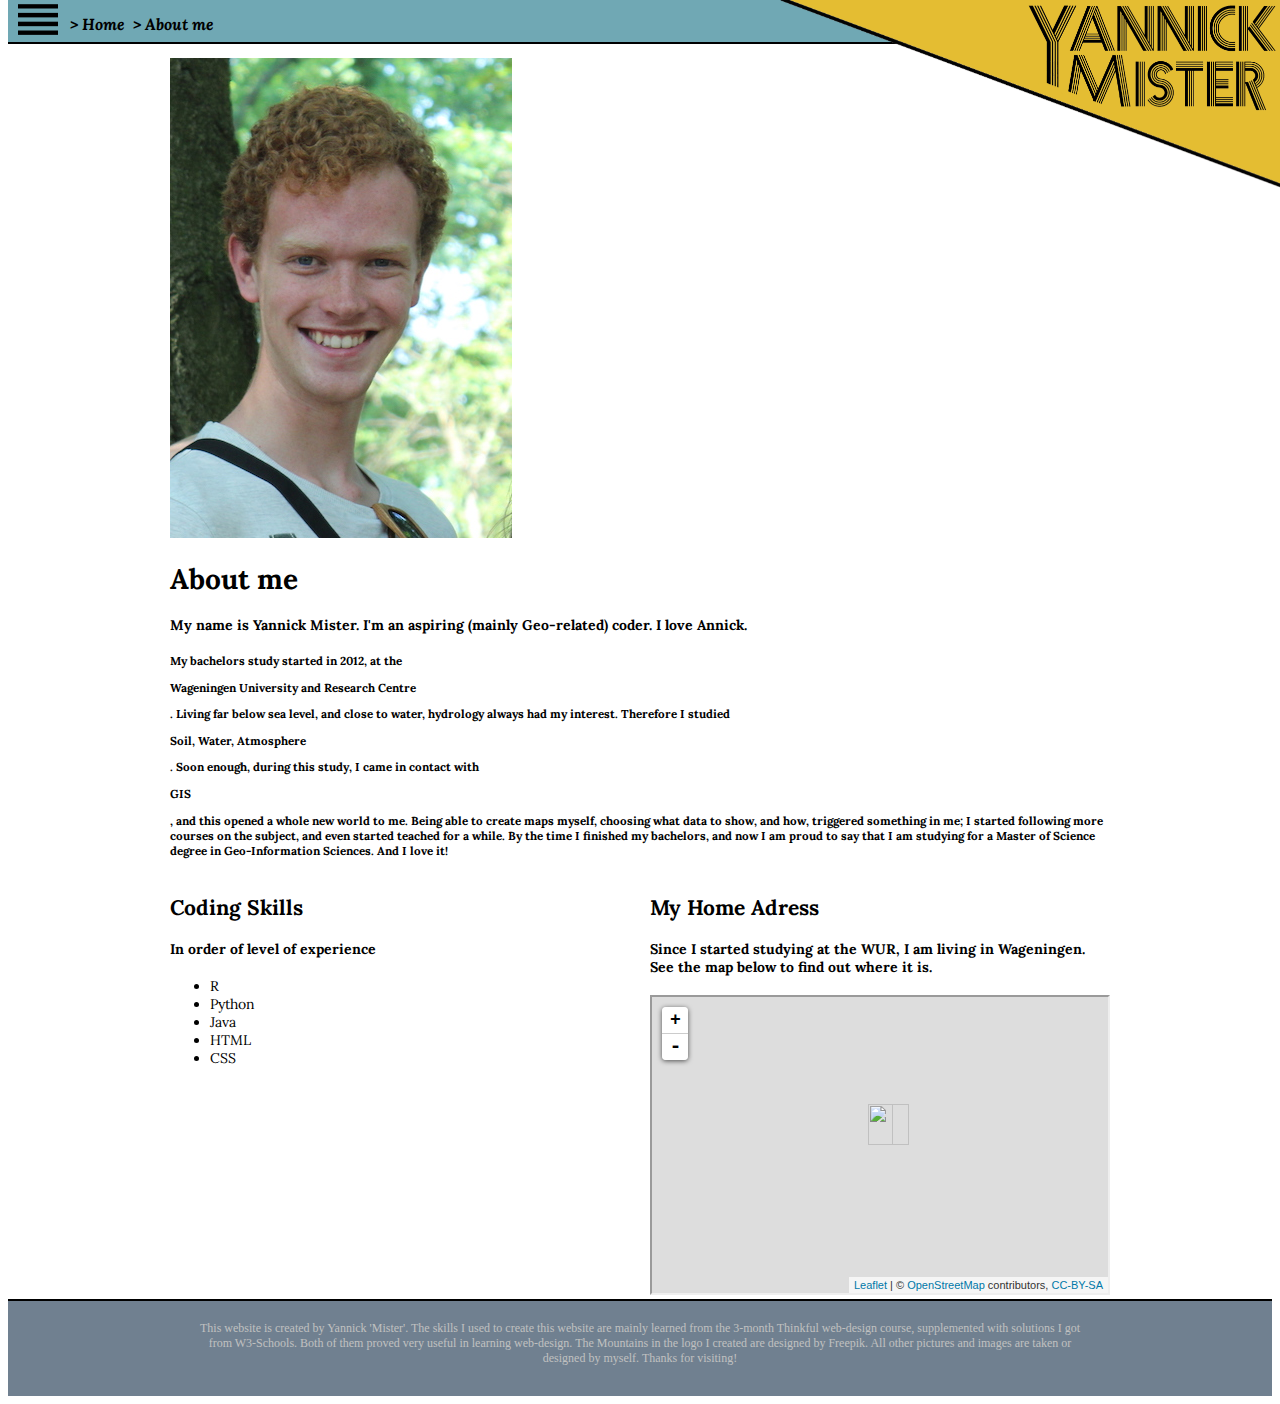
<file: index.html>
<!DOCTYPE html>
<html>
<head>
	<meta charset="UTF-8">
	<title>Yannick Mister's about me-page</title>
	<!-- Responsive viewport tag, tells small screens that it's responsive -->
	<meta name="viewport" content="width=device-width, initial-scale=1">
	<!-- Stylesheets -->
	<link rel="stylesheet" href="css/float-grid.css" />
	<link rel="stylesheet" href="css/navbar.css" />
	<link rel="stylesheet" href="css/main.css" />
	<link rel="stylesheet" href="css/footer.css" />
	<!-- Google Font -->
	<!-- font-family: 'Lora', serif;
		font-family: 'Droid Serif', serif;
		font-family: 'Crimson Text', serif; -->
	<link href="https://fonts.googleapis.com/css?family=Amico|Nunito+Sans:200i,300i,400,800i|Lora:400,400i" rel="stylesheet">
	<!-- Javascript -->
	<script src="java/myscripts.js"></script>
</head>

<body>
<!-- the navigation bar -->
  	<header class="top-nav"> 
	<!-- the menu button -->
    	<button onclick="myFunction()" class="menubtn"></button>
		<div id="myMenu" class="menu-content">
			<div class="dropdiv">
				<button class="dropbtn firstbtn">Personal info</button>
				<div class="dropcontent">
					<a href="http://www.yannickmister.me/about_me" class="first dropitem">About me</a>
					<a href="http://www.yannickmister.me/curriculum_vitae/" class="rest dropitem">Curriculum Vitae</a>
					<a href="#" class="rest dropitem">Coming soon..</a> <!-- contact info -->
				</div>
			</div>
			<div class="dropdiv">
				<button class="dropbtn">School projects</button>
				<div class="dropcontent"> <!-- python? R? ArcMap?-->
					<a href="http://yannickmister.me/gis_for_society/" class="first dropitem">GIS for Society</a>
					<a href="#" class="first dropitem">Coming soon..</a>
					<a href="#" class="rest dropitem">Coming soon..</a>
				</div>
			</div>
			<div class="dropdiv">
				<button class="dropbtn">Free time projects</button>
				<div class="dropcontent"> <!-- Speaker? Website? Fiets? AppleMusic vs Spotify? -->
					<a href="#" class="first dropitem">Annick time!</a>
					<a href="#" class="rest dropitem">Annick time!</a>
					<a href="#" class="rest dropitem">Annick time!!!</a>
				</div>
			</div>
		</div>
	<!-- the home button -->
		<div class="home-nav-background"></div>
		<a class="homebtn" href="http://www.yannickmister.me"></a>	
	<!-- the page-path, with links -->
		<p class="nav-path">
			<a href="http://www.yannickmister.me">> Home</a>
			<a href="http://www.yannickmister.me/about_me">> About me</a>
		</p>
  	</header>
	
	<!-- main body -->
  	<main>
  		<div class="row">
  			<div class="col-12">
				<img class="portret" src="css/images/Portretfoto.JPG" alt="Profile picture">
				<h1>About me</h1>
  				<h4>My name is Yannick Mister. I'm an aspiring (mainly Geo-related) coder. I love Annick.</h4>
				<h5>My bachelors study started in 2012, at the <p class="a">Wageningen University and Research Centre</p>. 
					Living far below sea level, and close to water, hydrology always had my interest.
					Therefore I studied <p class="a">Soil, Water, Atmosphere</p>. Soon enough, during this study, I came in contact with
					<p class="a">GIS</p>, and this opened a whole new world to me. Being able to create maps myself, choosing what data 
					to show, and how, triggered something in me; I started following more courses on the subject, and even started 
					teached for a while. By the time I finished my bachelors, and now I am proud to say that I am studying for a Master of Science degree in
					Geo-Information Sciences. And I love it!</h5>
			</div>
  		</div>
		<div class="row final">
			<div class="col-6">
				<h2>Coding Skills</h2>
				<h4>In order of level of experience</h4>
				<!-- Below is a list: -->
				<ul>
					<li>R</li>
					<li>Python</li>
					<li>Java</li>
					<li>HTML</li>
					<li>CSS</li>
				</ul>
			</div>
			<div class="col-6 final"><h2>My Home Adress</h2>
				<h4>Since I started studying at the WUR, I am living in Wageningen. 
					See the map below to find out where it is.</h4>
				<iframe src="Wageningen.html" height=300vw width=100%></iframe></div>
		</div>
		
		<!-- footer -->
		<div class="footer">This website is created by Yannick 'Mister'. The skills I used to create this website are mainly learned from the
			3-month <a href="https://www.thinkful.com/courses/learn-web-development-online/Thinkful">Thinkful web-design course</a>, supplemented with solutions I got from <a href = "https://www.w3schools.com">W3-Schools</a>. Both of them proved very useful in learning
			web-design. The Mountains in the logo I created are <a href="http://www.freepik.com">designed by Freepik</a>. All other pictures and images are taken or designed by myself. Thanks for visiting!</div>
  	</main>

</body>

</html>
</file>
<file: css/float-grid.css>
* {
  box-sizing: border-box;
}

/* Grid measurements:
 *
 *   960px wide including 12 gutters (half gutters on both edges)
 *
 *   60px columns (12)
 *   20px gutters (two half-gutters + 11 full gutters, so 12 total)
 *
 *
 *   For smaller screens, we always want 20px of padding on either side,
 *   so 960 + 20 + 20 => 1000px
 *
 **/

.row {
  max-width: 1000px;
  height: auto;
  padding-left: 20px;
  padding-right: 20px;
  margin: 0 auto;
}

/* Clearfix */
.row::before,
.row::after {
  display: table;
  content: '';
}

.row::after {
  clear: both;
}

.col-1, .col-3, .col-4, .col-6, .col-9, .col-12 {
  float: left;

  /* Gutters:
   * Each column is padded by half-a-gutter on each side,
   * Half a gutter is 10px, 10/960 (context) = 1.041666%
   */
  padding-left: 1.04166666%;
  padding-right: 1.04166666%;
}

.col-66 {
  display: none;
}

/* Mobile defaults */
.col-1, .col-3, .col-4, .col-6, .col-9, .col-12 {
  width: 100%;
}


/* Non-mobile, grid */
@media only screen and (min-width: 640px) {
  /* 3 columns, 3/12 in % */
  .col-1 {
    width: 8.33%;
  }

  .col-3 {
    width: 25%;
  }

  /* 4 columns, 4/12 in % */
  .col-4 {
    width: 33.33%;
  }

  /* 6 columns 6/12 in % */
  .col-6 {
    width: 50%;
  }

  .col-9 {
    width: 75%;
  }

  /* 12 columns, 12/12 */
  .col-12 {
    width: 100%;
  }

  /* hidden column, for padding */
  .col-66 {
  display: inline;
}
}
</file>
<file: css/navbar.css>
/*** Everything for the nav-bar ****/

/* 
yellow: #e4bd32
gold: #d39d17
lightblue: #70A8B4 
blue: #43879e
red: #d52b0a
geit: #8ABFD0
*/

/*** General navigation bar ***/
  header {
    font-family: 'Lora', serif;
    position:relative;
    top: -50px;
    height: 44px;
    width: 100%;
    background-color: #70A8B4;
    border-bottom: 2px solid black;
    /*box-shadow: 0px 2px 6px 0px rgba(0,0,0,0.2);*/
    z-index: 200;
  }

/*** Home Button ***/
  .home-nav-background {
    position: fixed;
    background-image: url("images/Corner_yellow.png");
    background-repeat: no-repeat;
    background-position: right top;
    background-size: 100%;
    width:50%;
    height: 0;
    padding-bottom: 50%;
    right:0px;
    top:0px;
    border: none;
    background-color: rgba(0,0,0,0);
    z-index:250;
  }
  .homebtn {
    position: fixed;
    background-image: url("images/LogoYM_fat_black.png");
    background-position: right top;
    background-repeat: no-repeat;
    background-size: 100%;
    top: 2px;
    right: 2px;
    width: 25%;
    height: 0;
    padding-bottom: 11%;
    cursor: pointer;
    z-index:260;
  }
  /* Home button on hover & focus */
  .homebtn:hover, .homebtn:focus {
    background-image: url("images/LogoYM_fat_white.png");
  }

/*** Menu Button ***/
  .menubtn {
    position: absolute;
    background-image: url("images/menu_btn_black.png");
    background-position: center;
    background-repeat: no-repeat;
    background-size: 100%;
    height: 36px;
    width: 40px;
    left: 10px;
    top: 2px;
    border: none;
    cursor: pointer;
    background-color: rgba(0,0,0,0);
  }
  /* Menu button on hover & focus */
  .menubtn:hover, .menubtn:focus {
    background-image: url("images/menu_btn_white.png");
  }

/*** Menu Content (Hidden by Default) ***/
  .menu-content {
    display: none;
    position: relative;
    top: 42px;
    left: 8px;
    max-width: 200px;
    border: 2px solid black;
    box-shadow: 0px 2px 6px 0px rgba(0,0,0,0.2);
    z-index: 500;
  }

  /* hover buttons in the menu */
  .dropbtn {
    font-family: 'Lora', serif;
    font-size: 18px;
    text-align: left;
    border: none;
    background-color: white;
    height: 44px;
    width: 100%;
    color: black;
    padding: 12px 5px 12px 18px;
    display: block;
  }

  /* Change color of menu links on hover */
  .dropbtn:hover {
    background-color: #e4bd32;
    font-style: italic;
  }

/*** Hoverable dropdown menu ***/
  /* total div */
  .dropcontent {
    display: none;
    position: absolute;
    left: 44px;
    border: 2px solid black;
    min-width: 180px;
    box-shadow: -10px 0px 4px 0px rgba(0,0,0,0.2);
  }

  /* dropbutton itself */
  .dropitem {
    font-family: 'Lora', serif;
    font-size: 18px;
    height: 44px;
    text-align: left;
    border: none;
    background-color: white;
    color: black;
    padding: 12px 5px 12px 18px;
    display: block;
    cursor: pointer;
    text-decoration: none;
  }

  /* Change color of menu links on hover */
  .dropitem:hover{
    background-color: #e4bd32;
    font-style: italic;
  }

  /* display on hover */
  .dropdiv:hover .dropcontent {
    display: block;
  }

  /* Change color of menu links on hover */
  .menu-content a:hover {
    background-color: #e4bd32;
    text-decoration: none;
  }
  /* Show the menu (use JS to add this class to the .dropdown-content container when the user clicks on the dropdown button) */
  .show {
    display:block;
  }
/* End dropdown box */

/*** Navigation path ***/
/* don't show on small screen */
  .nav-path {
    display: none;
  }

  /* Non-mobile, grid */
  @media only screen and (min-width: 600px) {
    header {
      position:fixed;
      top: 0px;
    }
    .homebtn {
      max-width: 250px;
      max-height: 110px;
    }
    .home-nav-background {
      max-width: 500px;
      max-height: 380px;
    }

    /*** Navigation path ***/
    /* only show on larger screen */
    .nav-path {
      display: inherit;
      font-style: italic;
      font-weight: 900;
      position: absolute;
      top: -2px;
      left: 60px;
    }
    .nav-path a {
      color: black;
      padding: 0px 2px 0px 2px;
      text-decoration: none;
      display: inline-block;
    }
    .nav-path a:hover {
      color: #e4bd32;
      text-decoration: none;
    }
  }

/*** End nav-bar ***/
</file>
<file: css/main.css>
main {
	font-family: 'Lora', serif;
	padding-top: 50px;
  	font-size: 14px;
}
</file>
<file: css/footer.css>
/*** Everything for the footer ****/

/* 
yellow: #e4bd32
gold: #d39d17
lightblue: #70A8B4 
blue: #43879e
red: #d52b0a
geit: #8ABFD0
*/

.footer {
  width: 100%;
  float: bottom;
  top: -2px;
  padding-top: 20px;
  padding-bottom: 30px;
  padding-left: 15%;
  padding-right: 15%;
  border-top: 2px solid black;
  background-color: slategrey;
  font-family: 'Slabo 27px', serif;
  font-size: 12px;
  color: silver;
  text-align: center;
  z-index: 100;
}

.footer a {
  text-decoration: none;
  color: silver;
}

.footer a:hover {
  color: white;
}
 
/* Non-mobile, grid */
@media only screen and (min-width: 600px) {

}

/*** End footer ***/
</file>
